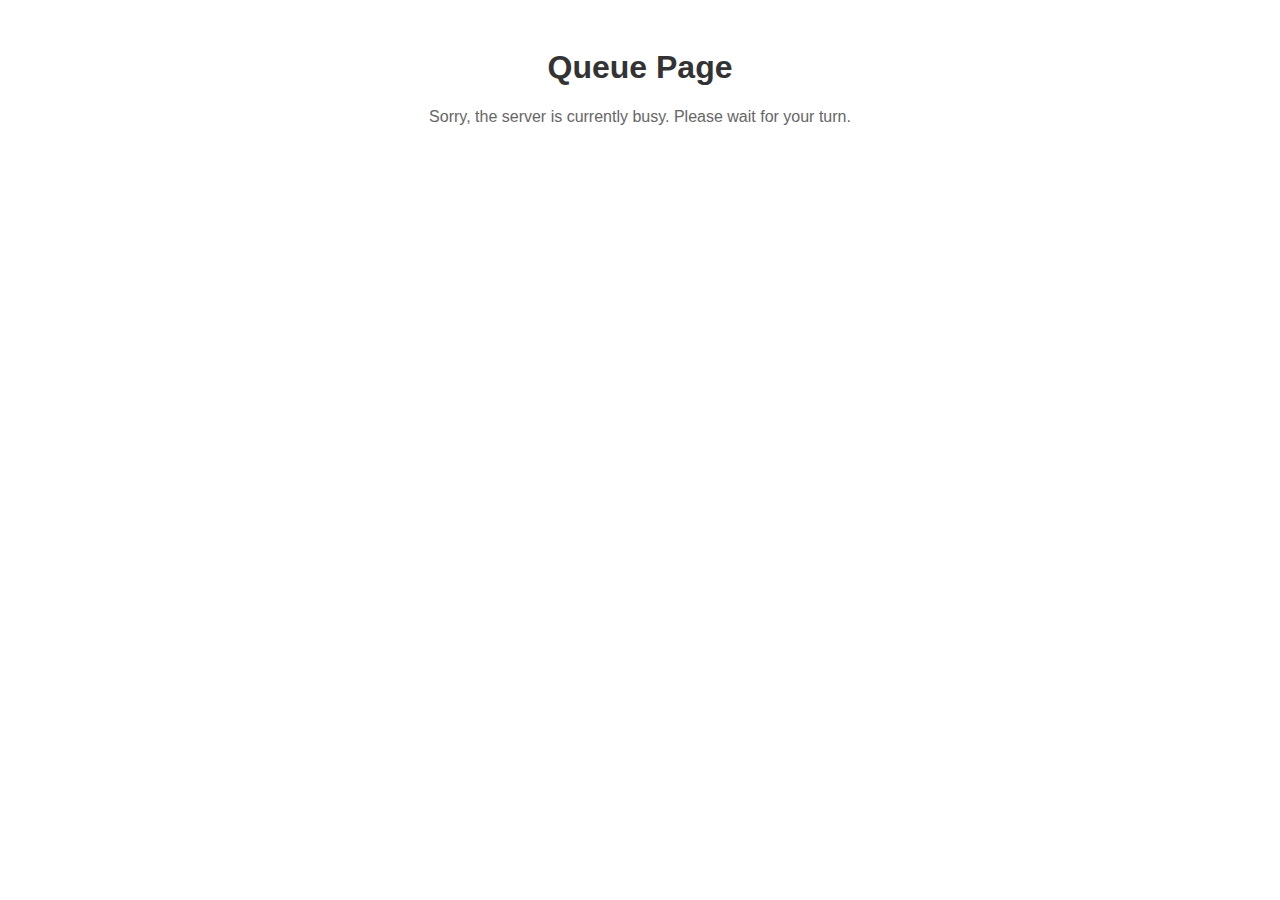
<file: queuePage.html>
<!DOCTYPE html>
<html>
  <head>
    <meta name="viewport" content="width=device-width, initial-scale=1.0">
    <title>Queue Page</title>
    <style>
      body {
        font-family: Arial, sans-serif;
        text-align: center;
        padding: 20px;
      }

      h1 {
        color: #333;
      }

      p {
        color: #666;
      }
    </style>
  </head>
  <body>
    <h1>Queue Page</h1>
    <p>Sorry, the server is currently busy. Please wait for your turn.</p>
  </body>
</html>
</file>
